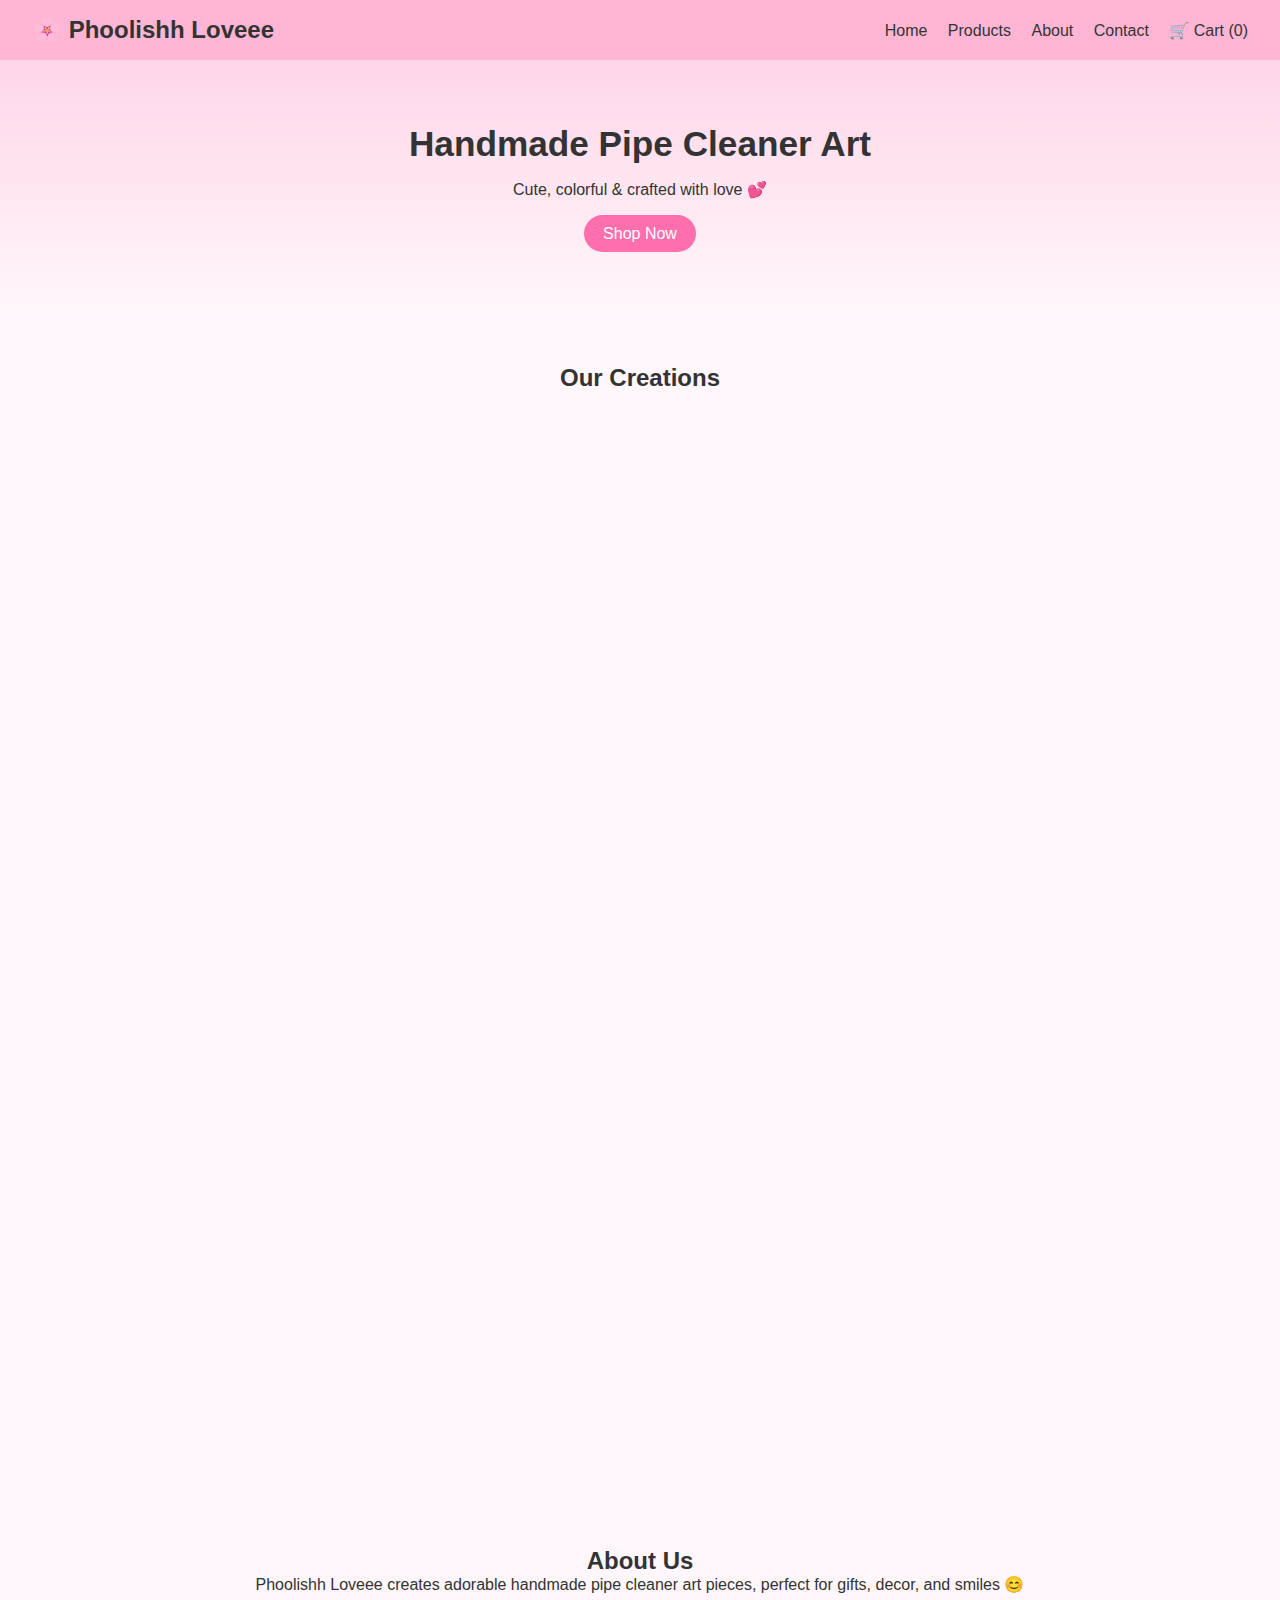
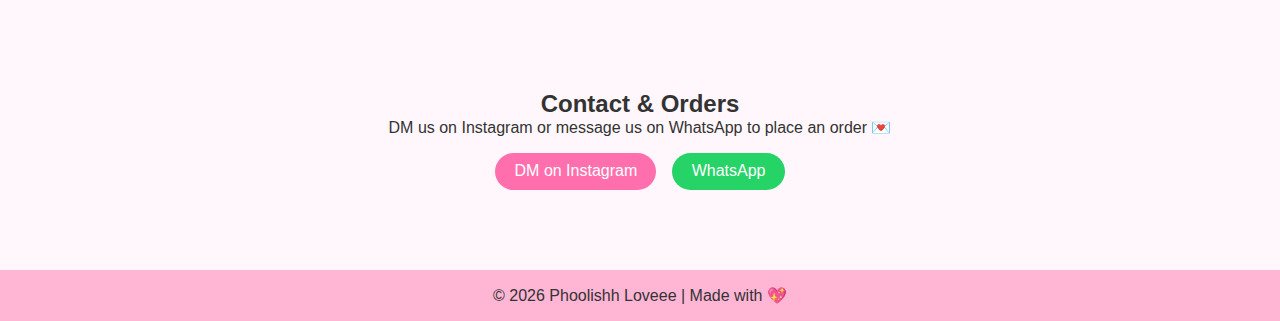
<file: OneDrive/Desktop/phoolishlove/index.html>
<!DOCTYPE html>
<html lang="en">
<head>
  <meta charset="UTF-8" />
  <meta name="viewport" content="width=device-width, initial-scale=1.0" />
  <title>Phoolishh Loveee | Pipe Cleaner Art</title>
  <link rel="stylesheet" href="styles.css" />
</head>
<body>
  <header class="navbar">
    <h1>🌸 Phoolishh Loveee</h1>
    <nav>
      <a href="#home">Home</a>
      <a href="#products">Products</a>
      <a href="#about">About</a>
      <a href="#contact">Contact</a>
      <a href="cart.html" id="cart-link">🛒 Cart (<span id="cart-count">0</span>)</a>
    </nav>
  </header>

  <section id="home" class="hero">
    <h2>Handmade Pipe Cleaner Art</h2>
    <p>Cute, colorful & crafted with love 💕</p>
    <a class="btn" href="#products">Shop Now</a>
  </section>

  <section id="products" class="products">
    <h2>Our Creations</h2>
    <div class="grid">
      <div class="card" data-id="1" data-name="Pink Flower" data-price="199" data-image="assets/p1.jpeg">
        <div class="image-container">
          <img src="assets/p1.jpeg" alt="Pipe Cleaner Art 1" />
        </div>
        <div class="product-info">
          <p class="product-name">Pink Flower</p>
          <p class="price">₹199</p>
          <button class="btn add-to-cart">Add to Cart</button>
        </div>
      </div>
      <div class="card" data-id="2" data-name="Bear Keychain" data-price="249" data-image="assets/p2.jpeg">
        <div class="image-container">
          <img src="assets/p2.jpeg" alt="Pipe Cleaner Art 2" />
        </div>
        <div class="product-info">
          <p class="product-name">Bear Keychain</p>
          <p class="price">₹249</p>
          <button class="btn add-to-cart">Add to Cart</button>
        </div>
      </div>
      <div class="card" data-id="3" data-name="Flower Bouquet" data-price="299" data-image="assets/p3.jpeg">
        <div class="image-container">
          <img src="assets/p3.jpeg" alt="Pipe Cleaner Art 3" />
        </div>
        <div class="product-info">
          <p class="product-name">Flower Bouquet</p>
          <p class="price">₹299</p>
          <button class="btn add-to-cart">Add to Cart</button>
        </div>
      </div>
      <div class="card" data-id="4" data-name="Custom Gift" data-price="349" data-image="assets/p5.jpeg">
        <div class="image-container">
          <img src="assets/p5.jpeg" alt="Pipe Cleaner Art 5" />
        </div>
        <div class="product-info">
          <p class="product-name">Custom Gift</p>
          <p class="price">₹349</p>
          <button class="btn add-to-cart">Add to Cart</button>
        </div>
      </div>
      <div class="card" data-id="5" data-name="Colorful Tulips" data-price="399" data-image="assets/p6.jpeg">
        <div class="image-container">
          <img src="assets/p6.jpeg" alt="Pipe Cleaner Art 6" />
        </div>
        <div class="product-info">
          <p class="product-name">Colorful Tulips</p>
          <p class="price">₹399</p>
          <button class="btn add-to-cart">Add to Cart</button>
        </div>
      </div>
    </div>
  </section>

  <section id="about" class="about">
    <h2>About Us</h2>
    <p>
      Phoolishh Loveee creates adorable handmade pipe cleaner art pieces,
      perfect for gifts, decor, and smiles 😊
    </p>
  </section>

  <section id="contact" class="contact">
    <h2>Contact & Orders</h2>
    <p>DM us on Instagram or message us on WhatsApp to place an order 💌</p>
    <div class="contact-buttons">
      <a class="btn" href="https://www.instagram.com/phoolishh_loveee" target="_blank">
        DM on Instagram
      </a>
      <a class="btn whatsapp" href="https://wa.me/910000000000" target="_blank">
        WhatsApp
      </a>
    </div>
  </section>

  <section id="cart" class="cart-section hidden">
    <h2>Your Cart</h2>
    <div id="cart-items"></div>
    <div class="cart-summary">
      <p>Total: <span id="cart-total">₹0</span></p>
      <button id="checkout-btn" class="btn">Checkout</button>
    </div>
  </section>

  <section id="payment" class="payment-section hidden">
    <h2>Checkout</h2>
    <form id="payment-form">
      <input type="text" placeholder="Name on Card" required />
      <input type="text" placeholder="Card Number" required />
      <input type="text" placeholder="Expiry (MM/YY)" required />
      <input type="text" placeholder="CVV" required />
      <button type="submit" class="btn">Pay Now</button>
    </form>
  </section>

  <footer>
    <p>© 2026 Phoolishh Loveee | Made with 💖</p>
  </footer>

  <script src="script.js"></script>
</body>
</html>
</file>
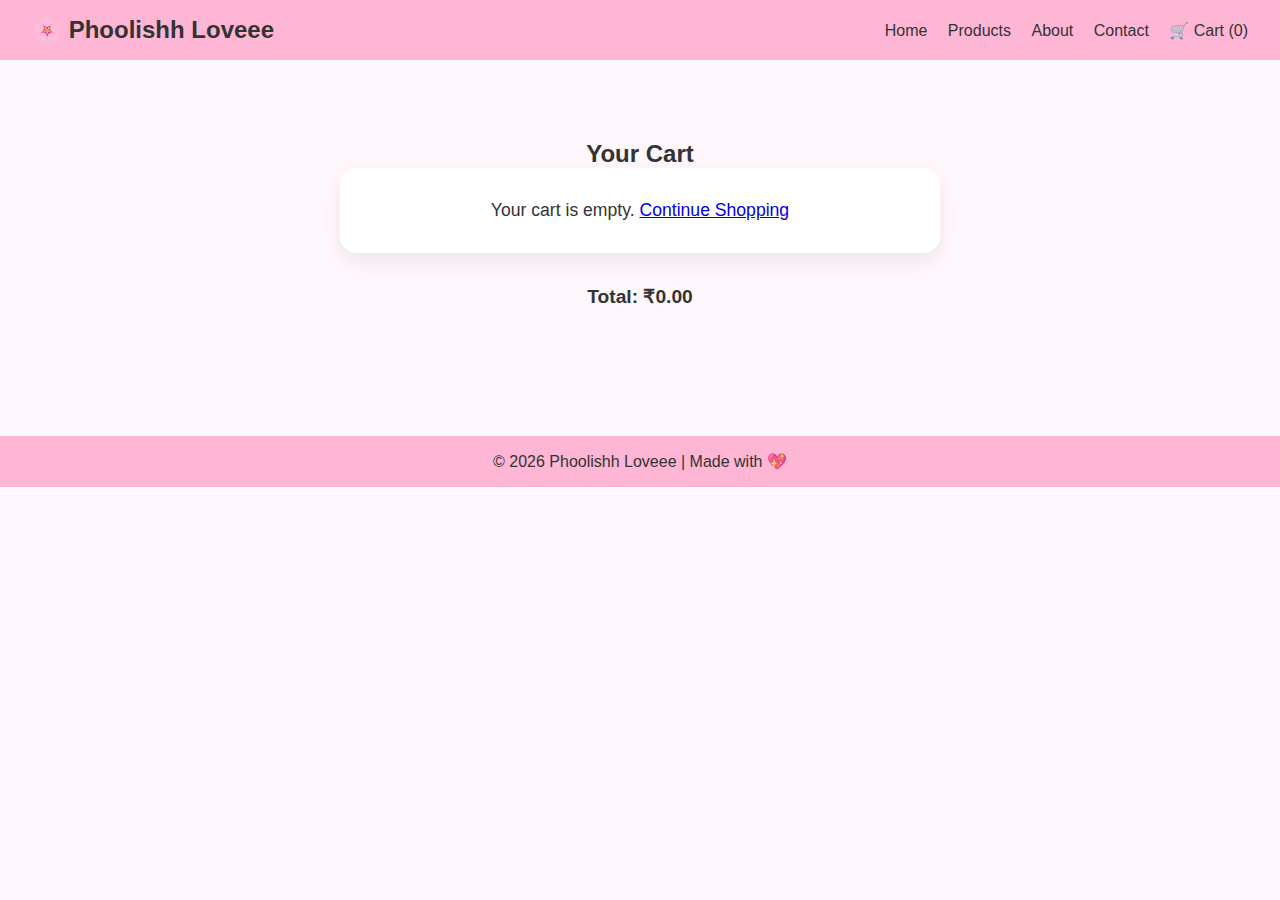
<file: OneDrive/Desktop/phoolishlove/cart.html>
<!DOCTYPE html>
<html lang="en">
<head>
  <meta charset="UTF-8" />
  <meta name="viewport" content="width=device-width, initial-scale=1.0" />
  <title>Cart | Phoolishh Loveee</title>
  <link rel="stylesheet" href="styles.css" />
</head>
<body>
  <header class="navbar">
    <h1>🌸 Phoolishh Loveee</h1>
    <nav>
      <a href="index.html">Home</a>
      <a href="index.html#products">Products</a>
      <a href="index.html#about">About</a>
      <a href="index.html#contact">Contact</a>
      <a href="cart.html" id="cart-link">🛒 Cart (<span id="cart-count">0</span>)</a>
    </nav>
  </header>

  <main class="cart-page-container">
    <section class="cart-section">
      <h2>Your Cart</h2>
      <div id="cart-items">
        <!-- Items will be injected by JavaScript -->
      </div>
      <div class="cart-summary">
        <p>Total: <span id="cart-total">₹0.00</span></p>
      </div>
    </section>

    <section class="payment-section hidden">
      <h2>Payment</h2>
      <div class="payment-options">
        <button class="payment-option-btn active" data-payment="card">Credit/Debit Card</button>
        <button class="payment-option-btn" data-payment="netbanking">Netbanking</button>
        <button class="payment-option-btn" data-payment="upi">UPI</button>
      </div>

      <form id="card-payment-form" class="payment-form">
        <input type="text" placeholder="Name on Card" required />
        <input type="text" placeholder="Card Number" required />
        <input type="text" placeholder="Expiry (MM/YY)" required />
        <input type="text" placeholder="CVV" required />
        <button type="submit" class="btn">Pay Now</button>
      </form>
      
      <div id="netbanking-payment-form" class="payment-form hidden">
        <select>
            <option>Select your bank</option>
            <option>State Bank of India</option>
            <option>HDFC Bank</option>
            <option>ICICI Bank</option>
            <option>Axis Bank</option>
        </select>
        <button type="submit" class="btn">Pay Now</button>
      </div>

      <div id="upi-payment-form" class="payment-form hidden">
        <input type="text" placeholder="Enter your UPI ID" required />
        <button type="submit" class="btn">Pay Now</button>
      </div>
    </section>
  </main>

  <footer>
    <p>© 2026 Phoolishh Loveee | Made with 💖</p>
  </footer>

  <script src="cart.js"></script>
</body>
</html>
</file>
<file: OneDrive/Desktop/phoolishlove/styles.css>
* {
  margin: 0;
  padding: 0;
  box-sizing: border-box;
  font-family: 'Poppins', sans-serif;
}

body {
  background: #fff7fb;
  color: #333;
}

.navbar {
  display: flex;
  justify-content: space-between;
  align-items: center;
  padding: 1rem 2rem;
  background: #ffb6d5;
}

.navbar h1 {
  font-size: 1.5rem;
}

.navbar a {
  margin-left: 1rem;
  text-decoration: none;
  color: #333;
  font-weight: 500;
}

.hero {
  text-align: center;
  padding: 4rem 2rem;
  background: linear-gradient(#ffd6e8, #fff7fb);
}

.hero h2 {
  font-size: 2.2rem;
}

.hero p {
  margin: 1rem 0;
}

.btn {
  display: inline-block;
  padding: 0.6rem 1.2rem;
  background: #ff6fae;
  color: white;
  text-decoration: none;
  border-radius: 20px;
}

.products, .about, .contact {
  padding: 3rem 2rem;
  text-align: center;
}

.grid {
  display: grid;
  grid-template-columns: 1fr;
  gap: 1.5rem;
  margin-top: 2rem;
  max-width: 400px;
  margin-left: auto;
  margin-right: auto;
}

.card {
  background: white;
  border-radius: 16px;
  box-shadow: 0 8px 20px rgba(0,0,0,0.08);
  overflow: hidden;
  transition: transform 0.3s ease, box-shadow 0.3s ease;
  animation: fadeIn 0.5s ease-out forwards;
  opacity: 0;
  display: flex;
  flex-direction: column;
}

/* Staggered animation for cards */
.card:nth-child(1) { animation-delay: 0.1s; }
.card:nth-child(2) { animation-delay: 0.2s; }
.card:nth-child(3) { animation-delay: 0.3s; }
.card:nth-child(4) { animation-delay: 0.4s; }
.card:nth-child(5) { animation-delay: 0.5s; }


.card:hover {
  transform: scale(1.05);
  box-shadow: 0 12px 24px rgba(0,0,0,0.12);
}

.image-container {
  width: 100%;
  aspect-ratio: 1 / 1;
  overflow: hidden;
}

.card img {
  width: 100%;
  height: 100%;
  object-fit: cover;
  display: block;
}

.product-info {
  padding: 0.75rem;
  text-align: center;
}

.price {
  font-size: 1.1rem;
  font-weight: bold;
  color: #ff6fae;
}

.contact-buttons {
  display: flex;
  flex-direction: column;
  align-items: center;
  gap: 1rem;
  margin-top: 1rem;
}

.btn.whatsapp {
  background: #25d366;
}

@keyframes fadeIn {
  from {
    opacity: 0;
    transform: translateY(20px);
  }
  to {
    opacity: 1;
    transform: translateY(0);
  }
}

/* Tablet and up: 2 columns */
@media (min-width: 600px) {
  .grid {
    grid-template-columns: repeat(2, 1fr);
    max-width: 800px;
  }
  .contact-buttons {
    flex-direction: row;
    justify-content: center;
  }
}

/* Desktop and up: 3 columns */
@media (min-width: 900px) {
  .grid {
    grid-template-columns: repeat(3, 1fr);
    max-width: 1200px;
  }
}

footer {
  background: #ffb6d5;
  text-align: center;
  padding: 1rem;
  margin-top: 2rem;
}

/* --- Cart & Payment --- */
.hidden {
  display: none;
}

#cart-button {
  cursor: pointer;
}

.cart-section, .payment-section {
  padding: 3rem 2rem;
  text-align: center;
  max-width: 600px;
  margin: 2rem auto;
  background: white;
  border-radius: 16px;
  box-shadow: 0 8px 20px rgba(0,0,0,0.08);
}

.cart-item {
  display: flex;
  align-items: center;
  gap: 1rem;
  margin-bottom: 1rem;
  text-align: left;
}

.cart-item img {
  width: 80px;
  height: 80px;
  object-fit: cover;
  border-radius: 8px;
}

.cart-item-info {
  flex-grow: 1;
}

.cart-item-info h4 {
    margin-bottom: 0.25rem;
}

.remove-from-cart {
  background: #ff6666;
  color: white;
  border: none;
  padding: 0.4rem 0.8rem;
  border-radius: 10px;
  cursor: pointer;
  border-radius: 20px; /* Match other buttons */
}

.cart-summary {
  margin-top: 2rem;
  font-size: 1.2rem;
  font-weight: bold;
}

.cart-summary p {
  margin-bottom: 1rem;
}

.payment-section form {
  display: flex;
  flex-direction: column;
  gap: 1rem;
  margin-top: 2rem;
}

.payment-section input {
  padding: 0.8rem;
  border: 1px solid #ccc;
  border-radius: 8px;
  font-size: 1rem;
}

.product-name {
    font-weight: 600;
    margin-bottom: 0.25rem;
}

.add-to-cart {
    margin-top: 0.75rem;
    width: 100%;
    transition: background-color 0.3s ease;
}

.add-to-cart:hover {
    background-color: #e65b9c;
}

/* --- Cart Page --- */
.cart-page-container {
    display: flex;
    flex-wrap: wrap;
    gap: 2rem;
    padding: 3rem 2rem;
    max-width: 1200px;
    margin: 0 auto;
    align-items: flex-start;
}

.cart-page-container .cart-section {
    flex: 2; /* Takes 2/3 of space */
    min-width: 400px;
    background: transparent;
    box-shadow: none;
    padding: 0;
}

.cart-page-container .payment-section {
    flex: 1; /* Takes 1/3 of space */
    min-width: 300px;
    position: sticky; /* Sticky payment section */
    top: 2rem;
}

#cart-items table {
    width: 100%;
    border-collapse: collapse;
    margin-top: 1.5rem;
    background: white;
    border-radius: 16px;
    box-shadow: 0 8px 20px rgba(0,0,0,0.08);
    overflow: hidden;
}

#cart-items th, #cart-items td {
    padding: 1rem;
    text-align: left;
    border-bottom: 1px solid #eee;
}

#cart-items th {
    font-weight: 600;
}

.cart-item-prod {
    display: flex;
    align-items: center;
    gap: 1rem;
}

.cart-item-prod img {
    width: 60px;
    height: 60px;
    object-fit: cover;
    border-radius: 8px;
}

.empty-cart-message {
    padding: 2rem;
    text-align: center;
    font-size: 1.1rem;
    background: white;
    border-radius: 16px;
    box-shadow: 0 8px 20px rgba(0,0,0,0.08);
}

.remove-from-cart {
    background: none;
    border: none;
    color: #ff6666;
    font-size: 1.5rem;
    cursor: pointer;
}

/* Payment Options */
.payment-options {
    display: flex;
    justify-content: space-around;
    margin-bottom: 1.5rem;
    border-bottom: 1px solid #eee;
}

.payment-option-btn {
    border: none;
    background: none;
    padding: 1rem;
    cursor: pointer;
    font-size: 1rem;
    font-weight: 500;
    color: #888;
    border-bottom: 3px solid transparent;
    width: 100%;
}

.payment-option-btn.active {
    color: #333;
    border-bottom-color: #ff6fae;
}

.payment-form select {
    width: 100%;
    padding: 0.8rem;
    border: 1px solid #ccc;
    border-radius: 8px;
    font-size: 1rem;
    background: white;
}

/* --- Responsive Fixes for Mobile --- */
@media (max-width: 600px) {
  .cart-section, .payment-section {
    padding: 1.2rem 0.5rem;
    max-width: 98vw;
    margin: 1rem auto;
    border-radius: 10px;
    box-shadow: 0 4px 10px rgba(0,0,0,0.08);
  }
  .payment-section form {
    gap: 0.7rem;
    margin-top: 1rem;
  }
  .payment-section input,
  .payment-form select {
    font-size: 0.98rem;
    padding: 0.7rem;
    border-radius: 6px;
  }
  .payment-options {
    flex-direction: row;
    gap: 0;
    padding: 0 0.2rem;
    font-size: 0.95rem;
  }
  .payment-option-btn {
    padding: 0.7rem 0.2rem;
    font-size: 0.98rem;
  }
  .cart-page-container {
    flex-direction: column;
    gap: 1rem;
    padding: 1.2rem 0.5rem;
    max-width: 100vw;
  }
  .cart-page-container .cart-section,
  .cart-page-container .payment-section {
    min-width: unset;
    width: 100%;
    position: static;
    top: unset;
    box-shadow: 0 4px 10px rgba(0,0,0,0.08);
    padding: 1.2rem 0.5rem;
  }
  .btn, .add-to-cart, #checkout-btn {
    font-size: 1rem;
    padding: 0.7rem 1rem;
    border-radius: 16px;
  }
  #cart-items table, .empty-cart-message {
    font-size: 0.98rem;
    padding: 0.5rem;
  }
}
</file>
